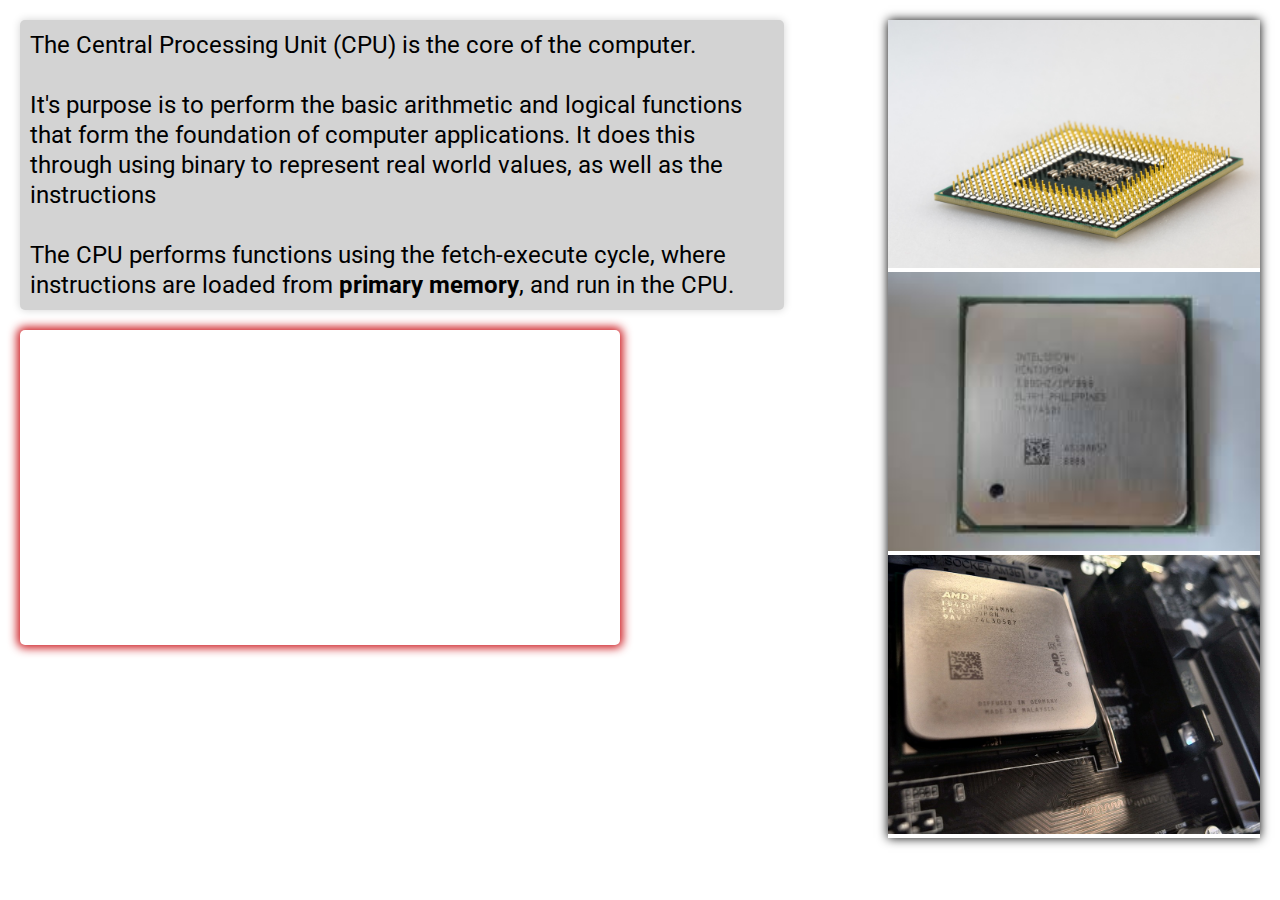
<file: content/cpu.html>
<!DOCTYPE html>
<html class="contentHTML">
<head>
	<title>How Computers Work</title>
	<script type="text/javascript" src="../script.js"></script>
	<script src="https://www.w3schools.com/lib/w3.js"></script>
	<base target="_parent" >
	<link type="text/css" rel="stylesheet" href="../styles.css" />
	<link href="https://fonts.googleapis.com/css?family=Roboto:100,400" rel="stylesheet" />
</head>
<body class="contentBody" onload="initEmbed();">
	
	<div class="text">
		<p>The Central Processing Unit (CPU) is the core of the computer.<br/><br/>
			It's purpose is to perform the basic arithmetic and logical functions that form the foundation of computer applications. It does this through using binary to represent real world values, as well as the instructions <br/><br/>
			The CPU performs functions using the fetch-execute cycle, where instructions are loaded from <a href="../content.html#ram">primary memory</a>, and run in the CPU.
		</p>
	</div>
	<div class="slideshow">
		<img class="slide" src="../images/cpu40879.jpeg" />
		<img class="slide" src="../images/cputop.jpg" />
		<img class="slide" src="../images/cpumoba.jpg" />
	</div>
	<iframe class="youtube" src="https://www.youtube.com/embed/zcR8ao_ZdMU" frameborder="0" allowfullscreen></iframe>
	
</body>
</html>
</file>
<file: styles.css>
body, html{
	height: 100%;
	margin: 0;
	text-align: center;
	font-family: 'Roboto', sans-serif;
	display: flex;
	flex-flow: column;
}
header{
	width: 100%;
	background-color: #2D2A21;
	box-shadow: 0 0 10px 5px #2D2A21;
	color: #89FF89;
	position: relative;
	z-index: 10;
}
header h1{
	margin: 0;
	font-size: 48px;
	display: inline-block;
	padding: 20px;
	font-weight: 100;
}
#partsWrapper{
	width: 60%;
	margin-left: auto;
	margin-right: auto;
	position: relative;
	z-index: 0;
	padding-top: 15px;
	padding-bottom: 10px;
	display: none;
}
#main{
	flex: 1;
}
.part{
	display: inline-block;
	max-width: 10%;
	cursor: pointer;
	margin: 40px;
}
.part img{
	width: 100%;
}
.partLink{
	color: inherit;
	text-decoration: inherit;
}
#mainImg{
	width: 10%;
	margin: 10px;
	margin-top: 20px;
}
.content{
	width: 100%;
	border: none;
	overflow: hidden;
	height: 100%;
}

#contentWrapper{
	flex: 1;
}
#scrollDiv{
	flex: 1;
	display: flex;
	flex-flow: column;
}
.text{
	text-align: left;
	padding: 10px;
	font-size: 24px;
	width: 60%;
	display: inline-block;
	vertical-align: top;
	border-radius: 5px;
	background-color: lightgray;
	box-shadow: 0 0 8px lightgray;
	line-height: 1.25;
}
.text p{
	margin: 0;
}
.text br{
	margin: 0 0 15px;
}
.slideshow{
	width: 30%;
	display: inline-block;
	box-shadow: 0 0 10px black;
	float: right;
}
.slide{
	width: 100%;
}
.contentBody{
	display:block;
	text-align: left;
	padding: 20px;
	height: auto;
}
.contentHTML{
	height: auto;
	display: inline;
}
a{
	color: inherit;
	text-decoration: inherit;
	font-weight: bold;
}
.youtube{
	min-height: 315px;
	min-width: 600px;
	height: 30%;
	margin-top: 20px;
	box-shadow: 0 0 10px 3px #CC181E;
	border-radius: 5px;
}
/*The following code is from
https://css-tricks.com/snippets/css/scale-on-hover-with-webkit-transition/
by Chris Coyier*/
.part { transition: all .2s ease-in-out; }
.part:hover { transform: scale(1.1); }


/*The following code is from
https://codepen.io/nohoid/pen/kIfto
by Milan Nohejl*/
.rainbow { 
background: linear-gradient(124deg, #ff2400, #e81d1d, #e8b71d, #e3e81d, #1de840, #1ddde8, #2b1de8, #dd00f3, #dd00f3);
background-size: 1800% 1800%;

-webkit-animation: rainbow 18s ease infinite;
-z-animation: rainbow 18s ease infinite;
-o-animation: rainbow 18s ease infinite;
  animation: rainbow 18s ease infinite;}

@-webkit-keyframes rainbow {
    0%{background-position:0% 82%}
    50%{background-position:100% 19%}
    100%{background-position:0% 82%}
}
@-moz-keyframes rainbow {
    0%{background-position:0% 82%}
    50%{background-position:100% 19%}
    100%{background-position:0% 82%}
}
@-o-keyframes rainbow {
    0%{background-position:0% 82%}
    50%{background-position:100% 19%}
    100%{background-position:0% 82%}
}
@keyframes rainbow { 
    0%{background-position:0% 82%}
    50%{background-position:100% 19%}
    100%{background-position:0% 82%}
}
</file>
